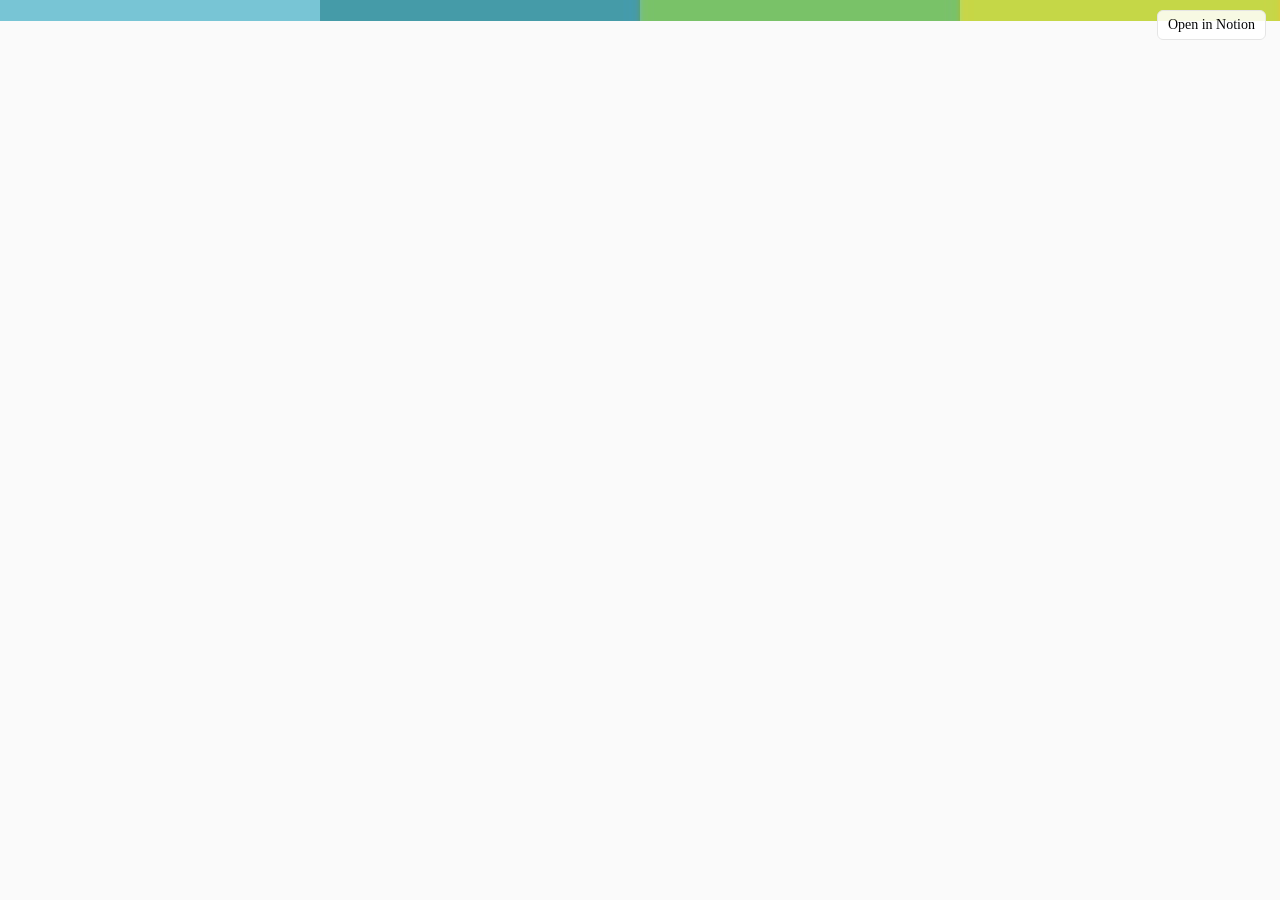
<file: letshang/index.html>
<!DOCTYPE html>
<html lang="en">
<head>
    <meta charset="UTF-8">
    <meta name="viewport" content="width=device-width, initial-scale=1">

    <title>Let's Hang | Amber Sahdev</title>
    <link href="/resources/self5.png" rel="icon">
    <meta content="/resources/letshangpreview.png" name="og:image">

    <link rel="stylesheet" type="text/css" href="/static/style.css">

    <meta name="description" content="Let's Hang">
    <meta name="author" content="Amber Sahdev">
    <meta name="color-scheme" content="light">

    <style>
        /* Full-bleed Notion embed with a light backdrop */
        :root { color-scheme: light; }
        body {
            margin: 0;
            background: #fafafa;
        }
        .embed-wrapper {
            position: fixed;
            inset: 0;
        }
        .embed-frame {
            width: 100%;
            height: 100%;
            border: 0;
        }
        .open-link {
            position: fixed;
            top: 10px;
            right: 14px;
            font-size: 14px;
            background: rgba(255, 255, 255, 0.85);
            padding: 6px 10px;
            border-radius: 6px;
            text-decoration: none;
            color: inherit;
            border: 1px solid #e5e5e5;
        }
        .open-link:hover { background: white; }
        @media (max-width: 640px) {
            .open-link { font-size: 12px; padding: 5px 8px; }
        }
    </style>
</head>
<body>
<div class="colorbar-container">
    <img src="/resources/colorbar.png" alt="Color Bar" class="colorbar-img"/>
</div>

<a class="open-link" href="https://xyz-zeus-1.notion.site/ebd/2cbdfdb406bf802b869ada2efe0245f8?pvs=4&mode=light" target="_blank" rel="noopener">Open in Notion</a>
<div class="embed-wrapper">
    <iframe
        class="embed-frame"
        src="https://xyz-zeus-1.notion.site/ebd/2cbdfdb406bf802b869ada2efe0245f8?pvs=4&mode=light"
        allowfullscreen
        loading="lazy">
    </iframe>
</div>
</body>
</html>
</file>
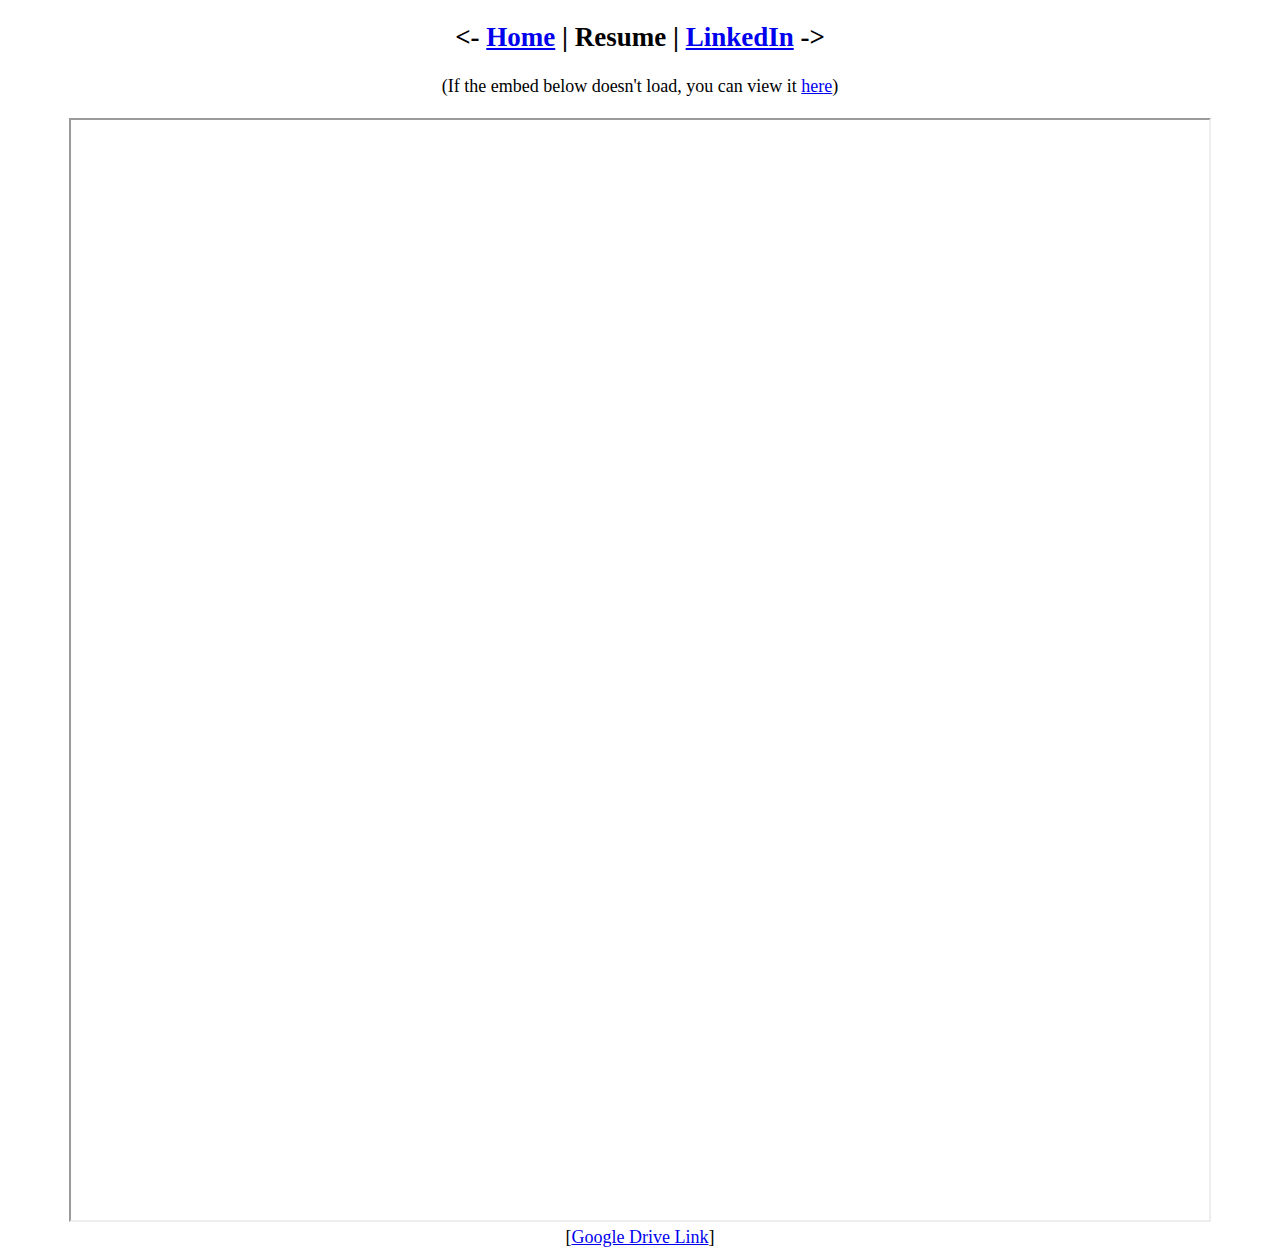
<file: resume.html>
<!DOCTYPE html>
<html lang="en">
<head>
    <meta charset="UTF-8">
    <meta name="viewport" content="width=device-width, initial-scale=1">

    <title>Amber Sahdev</title>
    <link href="resources/self2.png" rel="icon">
    <meta content="resources/self2.png" name="og:image"/> <!-- Preview -->

    <link rel="stylesheet" type="text/css" href="static/style.css">
    
    <meta name="viewport" content="width=device-width, initial-scale=1">
    <meta name="description" content="Amber Sahdev's Personal Website">
    <meta name="keywords" content="Amber Sahdev. Personal Website. Portfolio.">
    <meta name="author" content="Amber Sahdev">
</head>
<body>
	<h2><- <a href="/">Home</a> | Resume | <a href="https://www.linkedin.com/in/AmberSahdev">LinkedIn</a> -></h2>

    (If the embed below doesn't load, you can view it <a href="https://drive.google.com/file/d/1EnyDJo2wyH3O20pF-jDvvM_8ZPNxK9qY/view">here</a>)
    <br>
    <br>
	<iframe src="https://drive.google.com/file/d/1EnyDJo2wyH3O20pF-jDvvM_8ZPNxK9qY/preview" width="90%" height="1100" allow="autoplay"></iframe>
    <br>
    [<a href="https://drive.google.com/file/d/1EnyDJo2wyH3O20pF-jDvvM_8ZPNxK9qY/view">Google Drive Link</a>]
</body>
</html>
</file>
<file: static/style.css>
/* Background */
body {
    justify-content: center;
    text-align: center;
    font-size: 18px;
    font-family: optima;
    /* background-color: #F5F5F5; no bc substack embed looks weird */
}

.profile-img {
    max-height: 40vh;
    border-radius: 4px;
    box-shadow: 2px 2px 4px gray;
}

.substack-embed {
    border:1px;
    solid #EEE; 
    background:white; 
    border-radius: 6px; 
    border: none;
}
</file>
